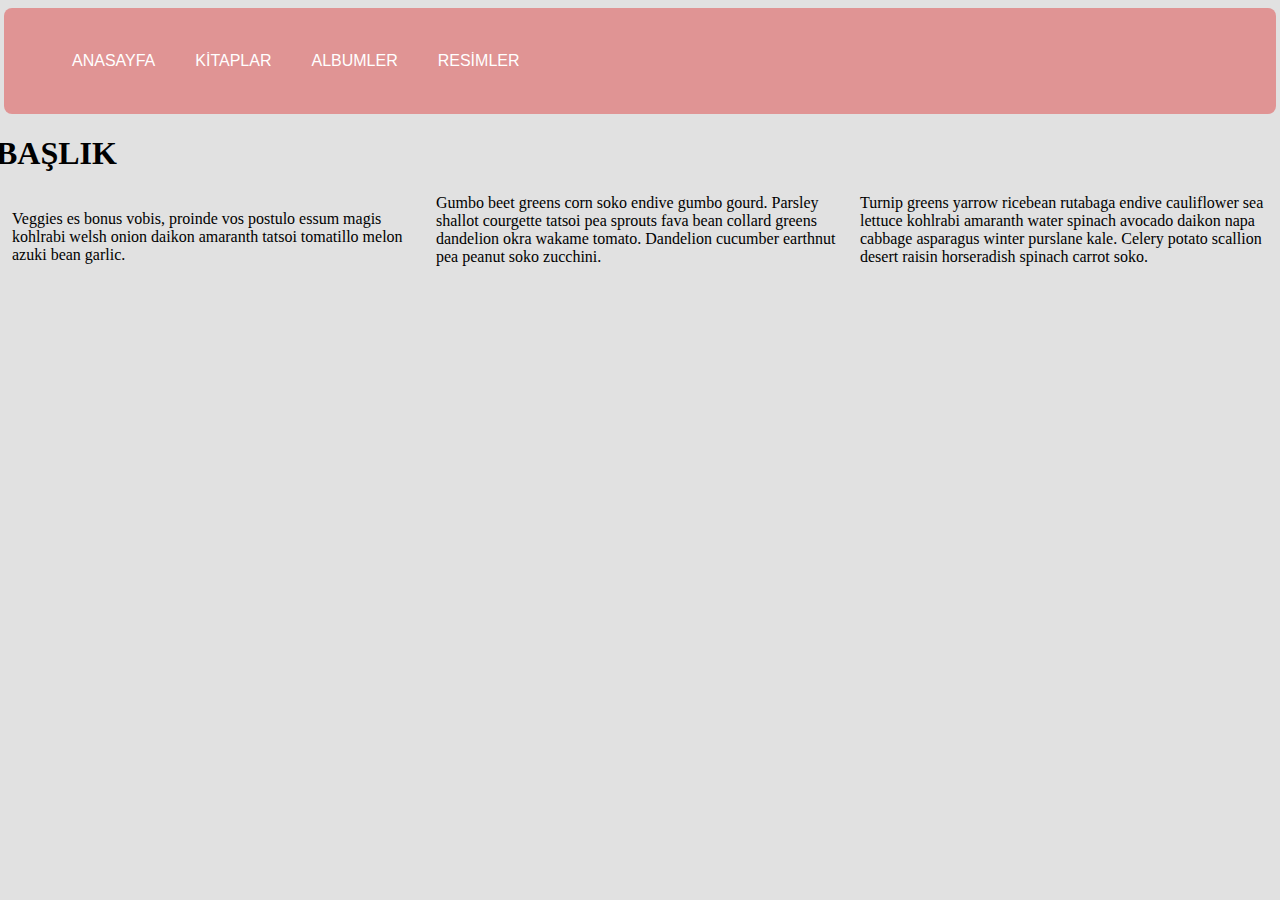
<file: index.html>
<!DOCTYPE html>
<html lang="tr">

<head>
    <meta charset="UTF-8">
    <meta http-equiv="X-UA-Compatible" content="IE=edge">
    <meta name="viewport" content="width=device-width, initial-scale=1.0">
    <title>Document</title>
    <link rel="stylesheet" href="style.css">
</head>

<body>
    <nav>
        <ul>
            <li><a href="index.html">anasayfa</a></li>
            <li><a href="kitaplar.html">kitaplar</a></li>
            <li><a href="albumler.html">albumler</a></li>
            <li><a href="resimler.html">resimler</a></li>
        </ul>
    </nav>
    <h1>BAŞLIK</h1>
    <div class="container-blog"><div class="container">
        <p>Veggies es bonus vobis, proinde vos postulo essum magis kohlrabi welsh onion daikon amaranth tatsoi tomatillo melon azuki bean garlic.</p>

        <p>Gumbo beet greens corn soko endive gumbo gourd. Parsley shallot courgette tatsoi pea sprouts fava bean collard greens dandelion okra wakame tomato. Dandelion cucumber earthnut pea peanut soko zucchini.</p>

        <p>Turnip greens yarrow ricebean rutabaga endive cauliflower sea lettuce kohlrabi amaranth water spinach avocado daikon napa cabbage asparagus winter purslane kale. Celery potato scallion desert raisin horseradish spinach carrot soko.</p>
      </div>
            </div>
</body>

</html>
</file>
<file: style.css>
body{
  margin: auto -0.25rem;
  background: rgba(0, 0, 0, 0.116);
}
nav {
    background: rgb(224, 148, 148);
    padding: 0.5rem;
    margin: 0.5rem;
    border: 2px none rgb(224, 148, 148);
    border-radius: 0.5rem;
}
nav ul li {
    display: inline-block;
    padding: 20px 20px;
    background: rgb(224, 148, 148);
    color: white;
    margin-right: -0.25rem;
    border: 2px none rgb(224, 148, 148);
    list-style-type: none;
    font-stretch: ultra-expanded;
    font-family: 'Gill Sans', 'Gill Sans MT', Calibri, 'Trebuchet MS', sans-serif;
}
nav ul li:hover {
    display: inline-block;
    padding: 10px 20px;
    background: rgb(39, 70, 245);
    color: white;
    margin-right: -0.25rem;
    border: 2px none rgb(224, 148, 148);
    list-style-type: none;
    font-stretch: ultra-expanded;
}
nav ul li a {
    text-transform: uppercase;
    text-decoration: none;
}
.wrapper {
    display: grid;
    grid-template-columns:  repeat(3, 1fr) ;
    margin: 1rem;
}
.container-blog {
  column-count: 3;
  column-gap: 1rem;
  column-width: 200px;
  margin: auto 1rem;
}


  /* unvisited link */
  a:link {
    color: #ffffff;
  }
  /* visited link */
  a:visited {
    color: #ffffff;
  }
  /* mouse over link */
  a:hover {
    color: #e5f558;
  }
  /* selected link */
  a:active {
    color: #800000;
  }

.gallery {
  display: grid;
  grid-template-columns: repeat(3, 1fr);
  grid-gap: 1rem;
  margin: 1rem;
}
</file>
